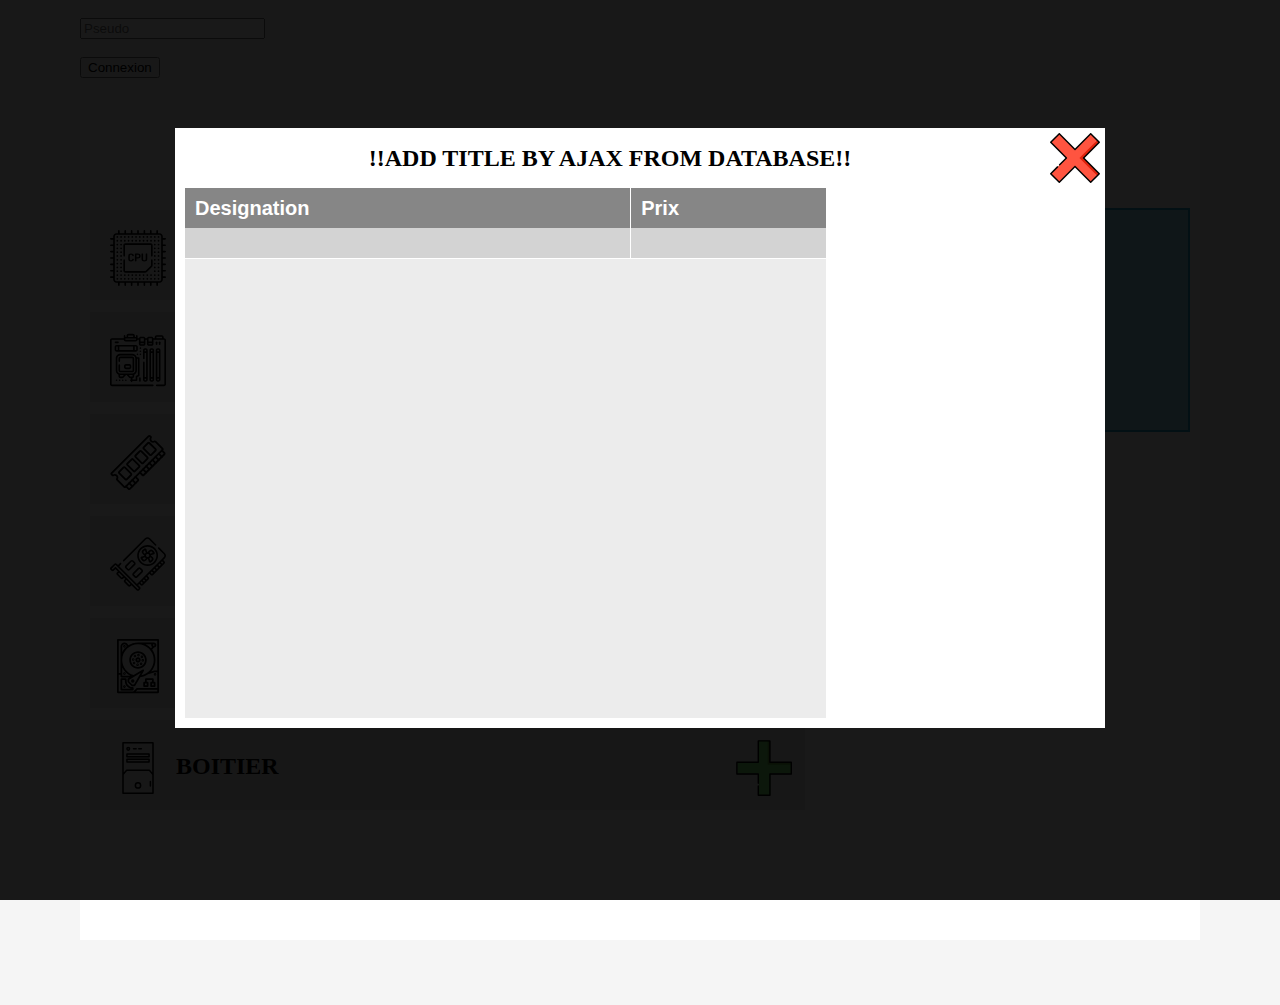
<file: index.html>
<html>
<head>
    <link rel="stylesheet" href="CSS/style.css" />
    <script src="JS/script.js"></script>
</head>
<body onload="load">
<header><br>
    <form method="POST" name="inscription">
        <input type="text" name="pseudo" placeholder="Pseudo"><br><br>
        <input type="submit" value="Connexion">
    </form>

</header>
<main>
    <div class="intMainLeftContainer">
        <div class="title"><h2>COMPOSANTS :</h2></div>

        <div class="composants">
            <img src="IMG/processeur.svg" alt="" />
            <h2>PROCESSEUR</h2>

            <img
                    class="imgRightComp"
                    src="IMG/plus.svg"
                    alt=""
                    onclick="document.getElementById('blockOnOf').style.display = 'block'"
            />
        </div>
        <div class="composantChoisi" id="processeur"></div>

        <div class="composants">
            <img src="IMG/carteMere.svg" alt="" />
            <h2>CARTE MERE</h2>
            <img
                    class="imgRightComp"
                    src="IMG/plus.svg"
                    alt=""
                    onclick="document.getElementById('blockOnOf').style.display = 'block'"
            />
        </div>
        <div class="composantChoisi" id="carteGraphique"></div>

        <div class="composants">
            <img src="IMG/ram.svg" alt="" />
            <h2>RAM</h2>
            <img
                    class="imgRightComp"
                    src="IMG/plus.svg"
                    alt=""
                    onclick="document.getElementById('blockOnOf').style.display = 'block'"
            />
        </div>
        <div class="composantChoisi" id="memoireVive"></div>

        <div class="composants">
            <img src="IMG/carteGraphique.svg" alt="" />
            <h2>CARTE GRAPHIQUE</h2>
            <img
                    class="imgRightComp"
                    src="IMG/plus.svg"
                    alt=""
                    onclick="document.getElementById('blockOnOf').style.display = 'block'"
            />
        </div>
        <div class="composantChoisi" id="carteGraphique"></div>

        <div class="composants">
            <img src="IMG/disqueDur.svg" alt="" />
            <h2>DISQUE DUR</h2>
            <img
                    class="imgRightComp"
                    src="IMG/plus.svg"
                    alt=""
                    onclick="document.getElementById('blockOnOf').style.display = 'block'"
            />
        </div>
        <div class="composantChoisi" id="disqueDur"></div>

        <div class="composants">
            <img src="IMG/boitier.svg" alt="" />
            <h2>BOITIER</h2>
            <img
                    class="imgRightComp"
                    src="IMG/plus.svg"
                    alt=""
                    onclick="document.getElementById('blockOnOf').style.display = 'block'"
            />
        </div>
        <div class="composantChoisi" id="boitier"></div>
    </div>

    <div class="intMainRightContainer">
        <!--!!Right container-->
        <div class="title"><h2>RECAPITULATIF</h2></div>
        <div class="recapContainer"></div>
    </div>
</main>

<!--!!POPUP BLOCK BELOW--------------------------------------------------------->
<div id="blockOnOf">
    <div id="intBlockOnOf">
        <div class="OnOfHeader">
            <!--!!TITLE AND CLOCE BUTON-->
            <h2>!!ADD TITLE BY AJAX FROM DATABASE!!</h2>
            <img
                    src="IMG/cross.svg"
                    alt=""
                    onclick="document.getElementById('blockOnOf').style.display = 'none'"
            />
        </div>

        <div class="OnOfRest">
            <div class="intOnOfRestLeft">
                <div class="restLeftHeader">
                    <div class="productsHeader"><p>Designation</p></div>
                    <div class="priceHeader"><p>Prix</p></div>
                </div>
                <div class="restLeftMain">
                    <!--!! ADD DATABASE PRODUCTS BELOW-->
                    <div
                            id="productContainer"
                            onclick="document.getElementById('processeur').style.cssText = 'display: block;'"
                    >
                        <div class="products"></div>
                        <div id="productPrice" class="price"></div>
                    </div>
                </div>
            </div>
            <div class="intOnOfRestRight"></div>
        </div>
    </div>
</div>
<footer></footer>
</body>
</html>
</file>
<file: CSS/style.css>
body {
    background-color: rgb(245, 245, 245);
    display: flex;
    flex-direction: column;
    margin: 0px;
}
header {
    background-color: rgb(245, 245, 245);
    width: 1120px;
    height: 120px;
}
.config {
    background-color: pink;
    width: 60px;
    height: 60px;
    border-radius: 100%;
}
main {
    background-color: white;
    width: 1100px;
    min-height: 600px;
    padding: 10px;
    display: flex;
    flex-direction: row;
}

footer {
    background-color: rgb(245, 245, 245);
    width: 100%;
    height: 65px;
}
header,
main,
footer {
    margin: 0 auto;
}
/** LEFT CONTAINER*/
.intMainLeftContainer {
    background-color: white;
    width: 65%;
    min-height: 700px;
    display: flex;
    flex-direction: column;
}
.title {
    background-color: white;
    width: 100%;
    height: 60px;
    margin: 0.5%;
    margin: 4px 0;
    vertical-align: middle;
    text-align: center;
}
.composants {
    background-color: rgb(236, 236, 236);
    width: 100%;
    height: 90px;
    text-align: left;

    vertical-align: middle;
    display: flex;
    flex-direction: row;
    margin: 12px 0 0 0;
}
.composants img {
    width: 56px;
    height: 56px;
    margin: 20px 10px 0 20px;
}
.composants h2 {
    width: 540px;
    line-height: 52px;
}
/*!! Composant choisi on/of*/
.composantChoisi {
    background-color: rgb(134, 134, 134);
    height: 100px;
    width: 100%;
    display: none;
}
/*!! Right Container*/
.intMainRightContainer {
    background-color: white;
    width: 35%;
    min-height: 800px;
    display: flex;
    flex-direction: column;
}
.recapContainer {
    background-color: rgb(157, 218, 238);
    width: calc(100% - 14px);
    min-height: 220px;
    border: rgb(34, 163, 206) 2px solid;
    margin: 10px 10px;
    display: flex;
    flex-direction: column;
}
/*!!turn on/of by js script*/
/*TODO add functoin that cloces popup ON/OF block by pressing on blockOnOf or exit button on OnOfHeader*/
#blockOnOf {
    background-color: rgba(0, 0, 0, 0.9);
    width: 100%;
    height: 100%;
    margin: 0px 0px;
    display: block;
    position: fixed;
}
#intBlockOnOf {
    background-color: yellow;
    width: 930px;
    height: 600px;
    margin: 10% auto;
    display: flex;
    flex-direction: column;
}
.OnOfHeader {
    background-color: white;
    width: 100%;
    height: 10%;
    display: flex;
    flex-direction: row;
}
.OnOfHeader img {
    width: 50px;
    height: 50px;
    background-color: white;
    padding: 5px;
}
.OnOfHeader h2 {
    margin: auto auto;
}
.OnOfRest {
    background-color: white;
    width: 100%;
    height: 90%;
    display: flex;
    flex-direction: row;
}
.intOnOfRestLeft {
    background-color: white;
    width: 70%;
    height: 100%;
    display: flex;
    flex-direction: column;
}
/*!!add stuff left int header*/
.restLeftHeader {
    background-color: rgb(134, 134, 134);
    width: calc(100% - 10px);
    height: 40px;
    margin: 0 0 0 10px;
    display: flex;
    flex-direction: row;
}
.restLeftHeader p {
    color: white;
    font-family: sans-serif;
    font-size: 20px;
    font-weight: bold;
    line-height: 0px;
}
.productsHeader {
    background-color: rgb(134, 134, 134);
    width: 450px;
    height: 40px;
    padding-left: 10px;
    border-right: 1px solid white;
    border-right: 0;
}
.priceHeader {
    background-color: rgb(134, 134, 134);
    width: calc(100% - 450px);
    height: 40px;
    padding-left: 10px;
    border-left: 1px solid white;
}
.restLeftMain {
    background-color: rgb(236, 236, 236);
    width: calc(100% - 10px);
    height: calc(93% - 10px);
    margin: 0 0 10px 10px;
    overflow-y: scroll;
}
#productContainer {
    width: 100%;
    height: 30px;
    display: flex;
    flex-direction: row;
    border-bottom: white 1px solid;
}
.products {
    background-color: lightgrey;
    width: 446px;
    height: 100%;
    border-right: 1px white solid;
}
.price {
    background-color: lightgrey;
    width: calc(100% - 446px);
    height: 100%;
}
.intOnOfRestRight {
    background-color: white;
    width: 30%;
    height: 100%;
}

.restLeftMain::-webkit-scrollbar {
    width: 0px;
}

/*TODO
  *SCRIPT THAT TAKES PRODUCT TYPE(EX: PROCESSEUR) FROM DATABASE AND WHEN productContainer
  -IS CLICKED SENDS THE DATA IN THE RIGHT composantChoisi DIV
  *LINK TO DATABASE
  *WORK ON PROPHILE (NAME CLIENT)

  +ADD A BASKET CHECK
  +ADD A SAVE BUTTON
*/
/*TODO change h2 titles in 'composants' with names from sql database*/
</file>
